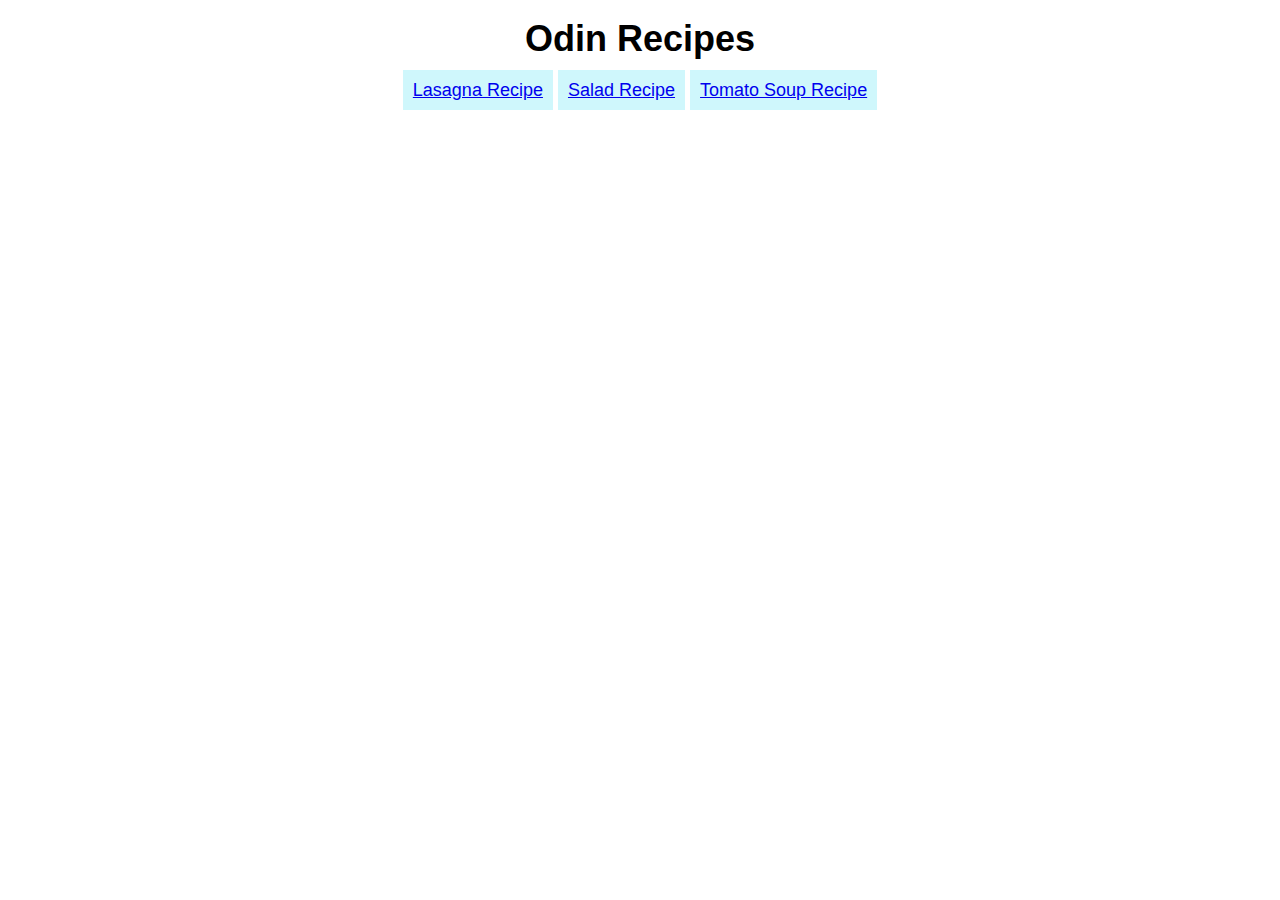
<file: index.html>
<!DOCTYPE html>
<html lang="en">
<head>
    <meta charset="UTF-8">
    <meta name="viewport" content="width=device-width, initial-scale=1.0">
    <link rel="stylesheet" href="styles/style.css">
    <title>Odin Recipes</title>
</head>
<body>
    <h1 id="homepage_title">Odin Recipes</h1>

    <div id="homepage_links">
        <a class="recipe_links" href="./recipes/lasagna.html" target="_blank" rel="noopener noreferrer">Lasagna Recipe</a>   
        <a class="recipe_links" href="./recipes/salad.html" target="_blank" rel="noopener noreferrer">Salad Recipe</a>  
        <a class="recipe_links" href="./recipes/tomato-soup.html" target="_blank" rel="noopener noreferrer">Tomato Soup Recipe</a>        
    </div#>
</body>
</html>
</file>
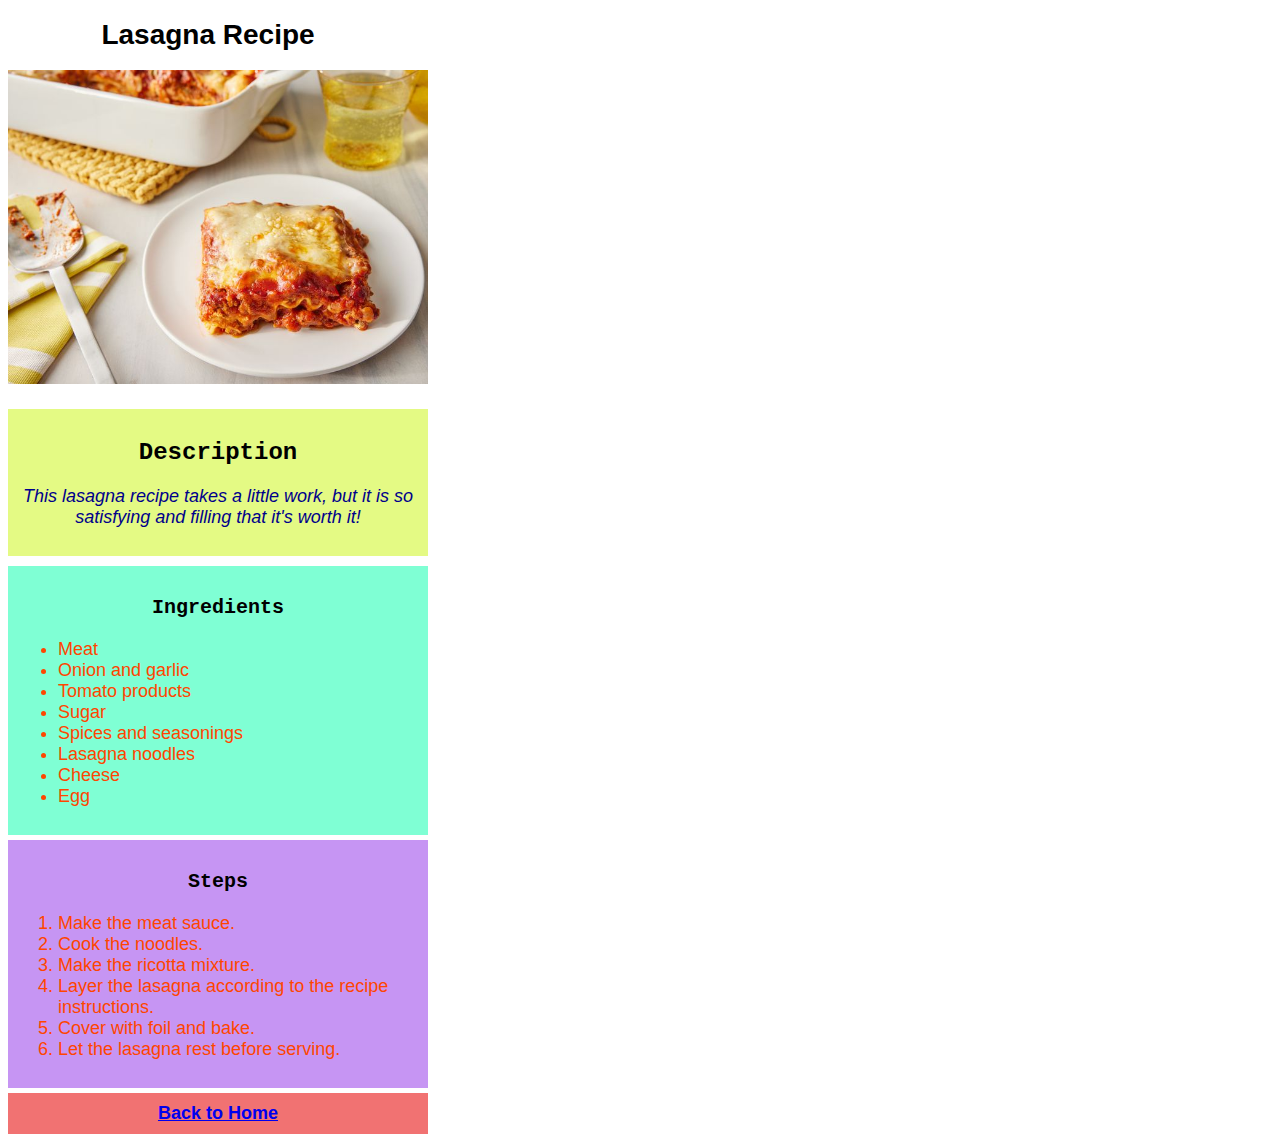
<file: recipes/lasagna.html>
<!DOCTYPE html>
<html lang="en">
  <head>
    <meta charset="UTF-8" />
    <meta name="viewport" content="width=device-width, initial-scale=1.0" />
    <link rel="stylesheet" href="../styles/style.css" />
    <title>Odin Lasagna Recipe</title>
  </head>
  <body>
    <h1 id="title">Lasagna Recipe</h1>
    <img id="recipe_picture" src="./images/lasagna.jpg" alt="A picture of a steaming hot lasagna" />

    <div id="description">
      <h2 id="description_header">Description</h2>
      <p id="description_content">
        This lasagna recipe takes a little work, but it is so satisfying and
        filling that it's worth it!
      </p>
    </div>

    <div id="ingredients">
      <h3 class="content_headers">Ingredients</h3>
      <ul>
        <li>Meat</li>
        <li>Onion and garlic</li>
        <li>Tomato products</li>
        <li>Sugar</li>
        <li>Spices and seasonings</li>
        <li>Lasagna noodles</li>
        <li>Cheese</li>
        <li>Egg</li>
      </ul>
    </div>

    <div id="steps">
      <h3 class="content_headers">Steps</h3>
      <ol>
        <li>Make the meat sauce.</li>
        <li>Cook the noodles.</li>
        <li>Make the ricotta mixture.</li>
        <li>Layer the lasagna according to the recipe instructions.</li>
        <li>Cover with foil and bake.</li>
        <li>Let the lasagna rest before serving.</li>
      </ol>
    </div>

    <div id="home_link">
      <a  href="../index.html" target="_blank" rel="noopener noreferrer">Back to Home</a>
    </div>

  </body>
</html>
</file>
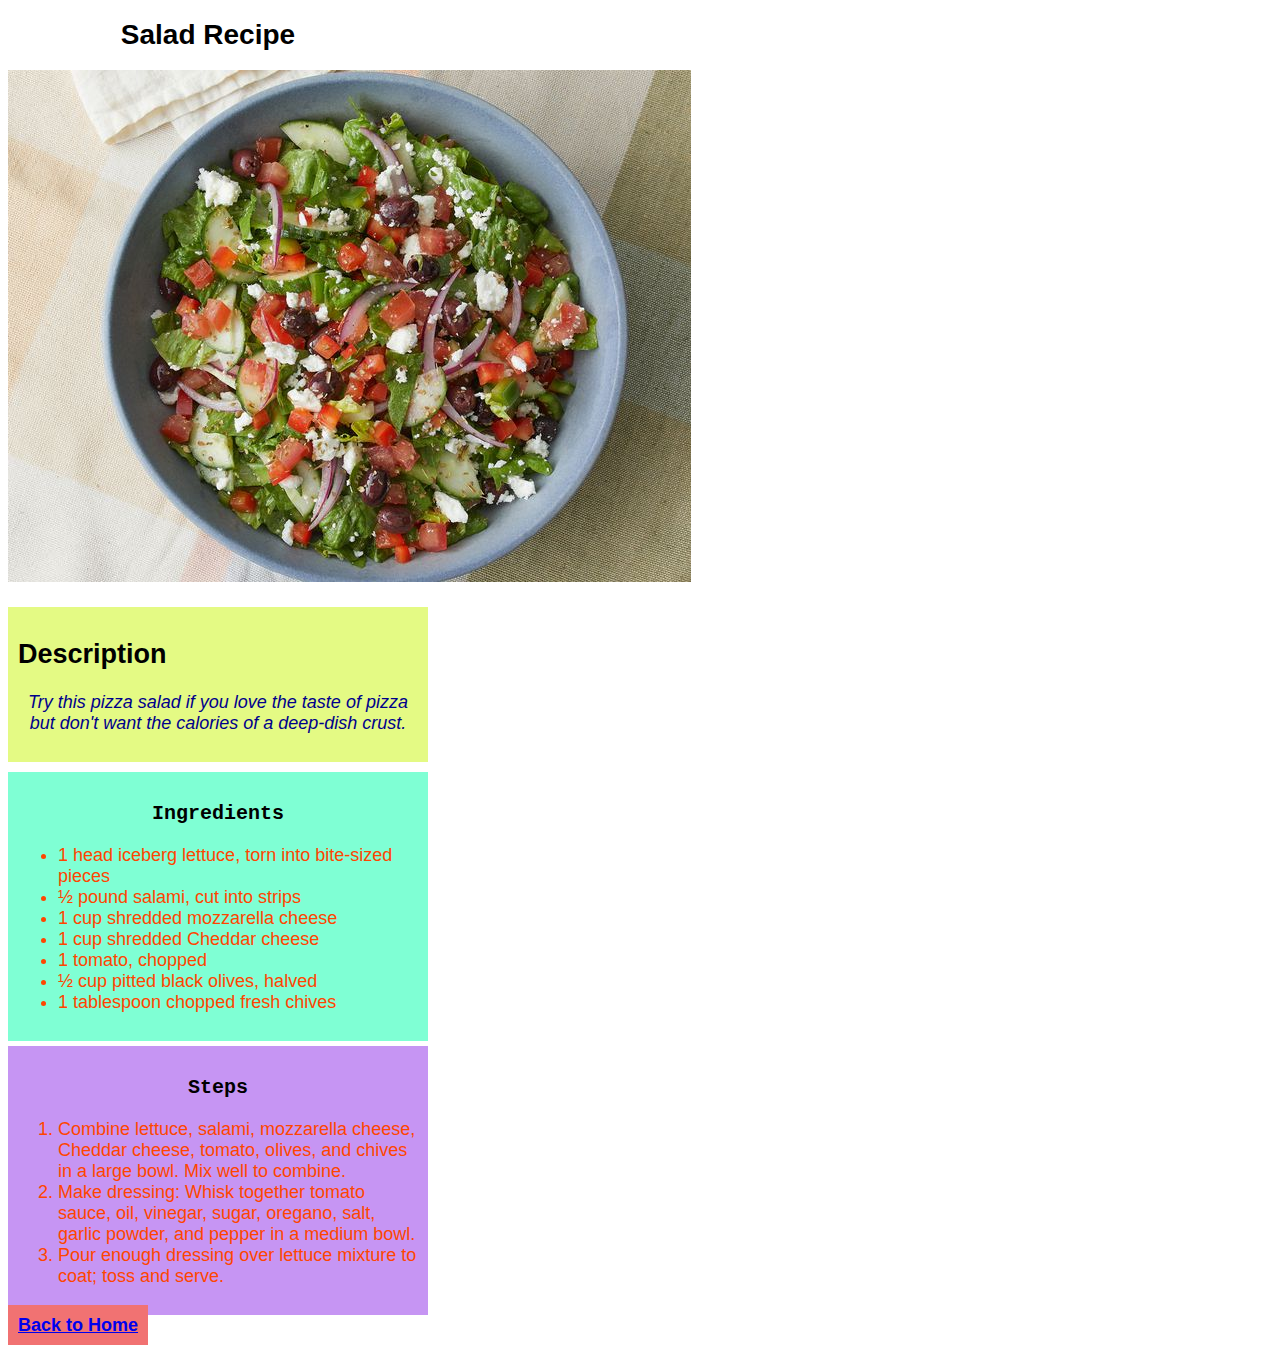
<file: recipes/salad.html>
<!DOCTYPE html>
<html lang="en">
  <head>
    <meta charset="UTF-8" />
    <meta name="viewport" content="width=device-width, initial-scale=1.0" />
    <link rel="stylesheet" href="../styles/style.css" />
    <title>Odin Salad Recipe</title>
  </head>
  <body>
    <h1 id="title">Salad Recipe</h1>
    <img src="./images/salad.jpg" alt="A picture of a fresh salad" />

    <div id="description">
      <h2>Description</h2>
      <p id="description_content">
        Try this pizza salad if you love the taste of pizza but don't want the
        calories of a deep-dish crust.
      </p>
    </div>

    <div id="ingredients">
      <h3 class="content_headers">Ingredients</h3>
      <ul>
        <li>1 head iceberg lettuce, torn into bite-sized pieces</li>
        <li>½ pound salami, cut into strips</li>
        <li>1 cup shredded mozzarella cheese</li>
        <li>1 cup shredded Cheddar cheese</li>
        <li>1 tomato, chopped</li>
        <li>½ cup pitted black olives, halved</li>
        <li>1 tablespoon chopped fresh chives</li>
      </ul>
    </div>

    <div id="steps">
      <h3 class="content_headers">Steps</h3>
      <ol>
        <li>
          Combine lettuce, salami, mozzarella cheese, Cheddar cheese, tomato,
          olives, and chives in a large bowl. Mix well to combine.
        </li>
        <li>
          Make dressing: Whisk together tomato sauce, oil, vinegar, sugar,
          oregano, salt, garlic powder, and pepper in a medium bowl.
        </li>
        <li>
          Pour enough dressing over lettuce mixture to coat; toss and serve.
        </li>
      </ol>
    </div>

    <a id="home_link" href="../index.html" target="_blank" rel="noopener noreferrer">Back to Home</a>

  </body>
</html>
</file>
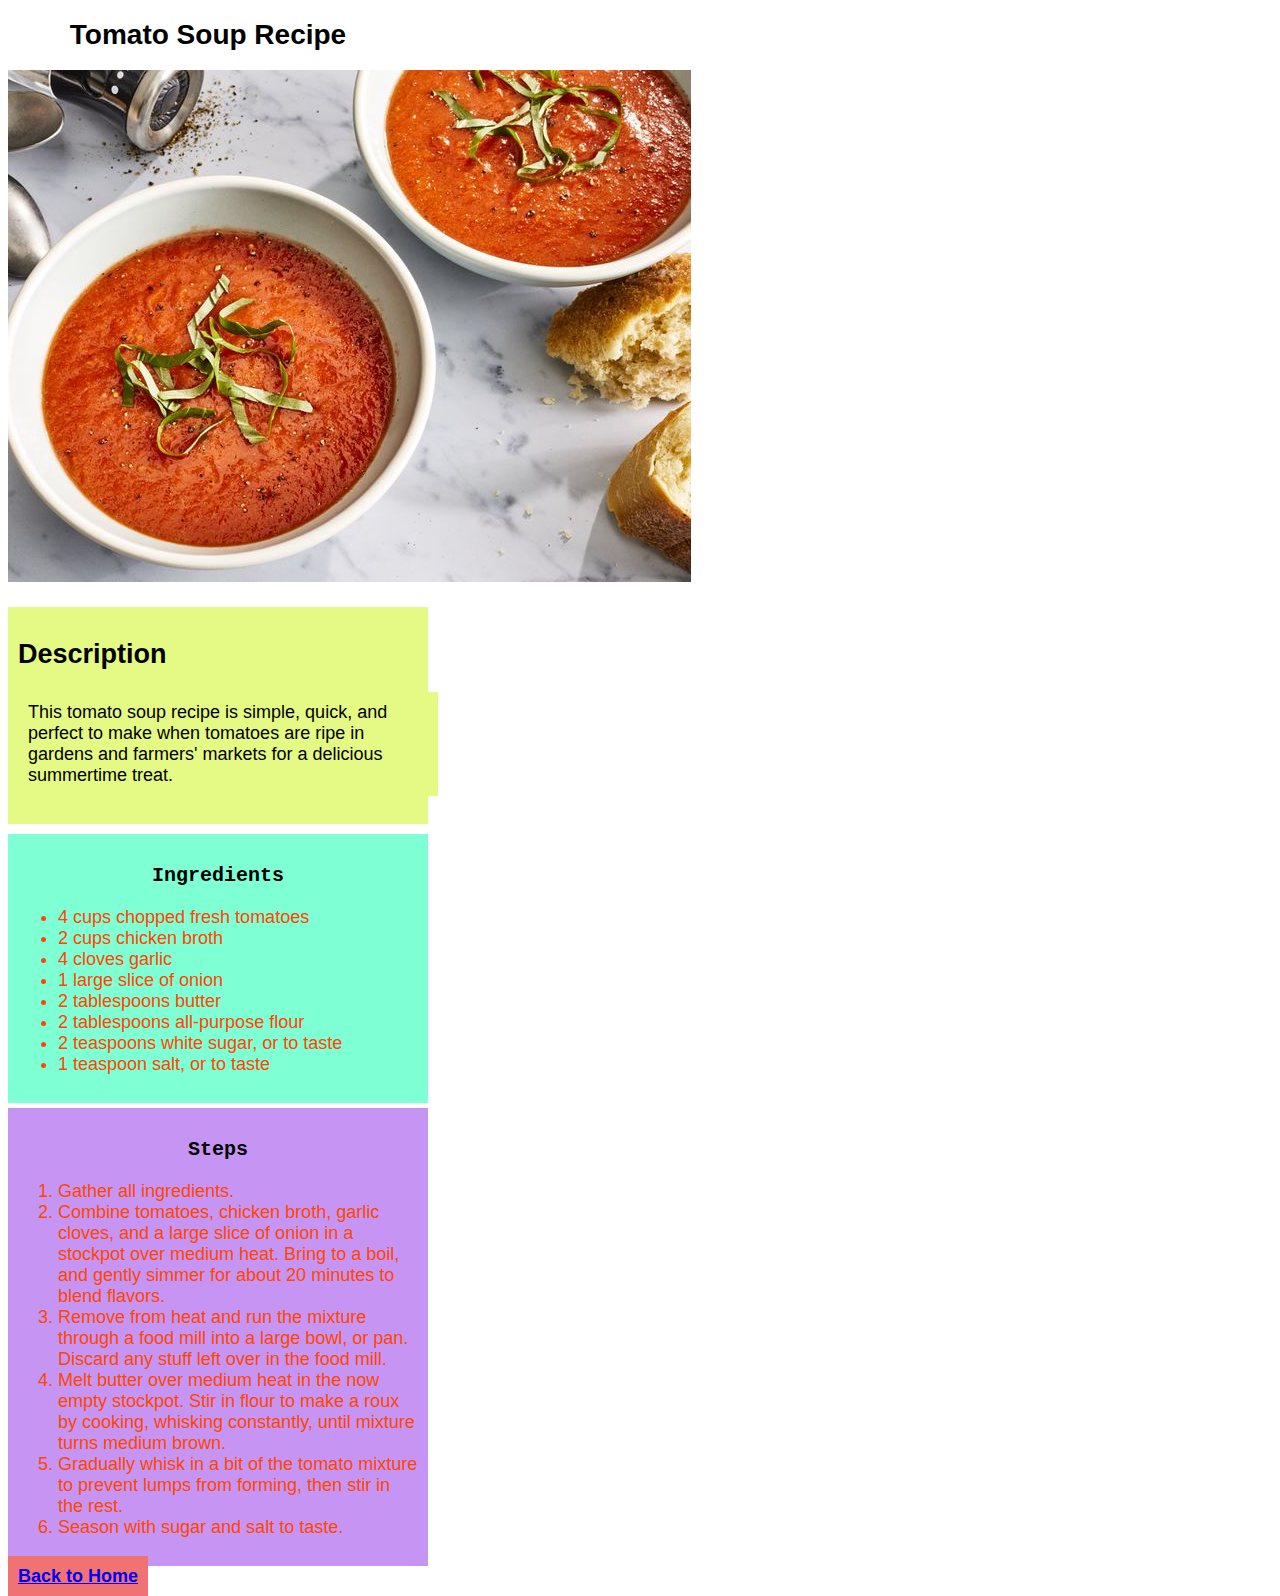
<file: recipes/tomato-soup.html>
<!DOCTYPE html>
<html lang="en">
  <head>
    <meta charset="UTF-8" />
    <meta name="viewport" content="width=device-width, initial-scale=1.0" />
    <link rel="stylesheet" href="../styles/style.css" />
    <title>Odin Tomato Soup Recipe</title>
  </head>
  <body>
    <h1 id="title">Tomato Soup Recipe</h1>
    <img src="./images/tomato-soup.jpg" alt="A picture of creamy tomato soup" />

    <div id="description">
      <h2>Description</h2>
      <p id="description">
        This tomato soup recipe is simple, quick, and perfect to make when
        tomatoes are ripe in gardens and farmers' markets for a delicious
        summertime treat.
      </p>
    </div>

    <div id="ingredients">
      <h3 class="content_headers">Ingredients</h3>
      <ul>
        <li>4 cups chopped fresh tomatoes</li>
        <li>2 cups chicken broth</li>
        <li>4 cloves garlic</li>
        <li>1 large slice of onion</li>
        <li>2 tablespoons butter</li>
        <li>2 tablespoons all-purpose flour</li>
        <li>2 teaspoons white sugar, or to taste</li>
        <li>1 teaspoon salt, or to taste</li>
      </ul>
    </div>

    <div id="steps">
      <h3 class="content_headers">Steps</h3>
      <ol>
        <li>Gather all ingredients.</li>
        <li>
          Combine tomatoes, chicken broth, garlic cloves, and a large slice of
          onion in a stockpot over medium heat. Bring to a boil, and gently
          simmer for about 20 minutes to blend flavors.
        </li>
        <li>
          Remove from heat and run the mixture through a food mill into a large
          bowl, or pan. Discard any stuff left over in the food mill.
        </li>
        <li>
          Melt butter over medium heat in the now empty stockpot. Stir in flour
          to make a roux by cooking, whisking constantly, until mixture turns
          medium brown.
        </li>
        <li>
          Gradually whisk in a bit of the tomato mixture to prevent lumps from
          forming, then stir in the rest.
        </li>
        <li>Season with sugar and salt to taste.</li>
      </ol>
    </div>

    <a id="home_link" href="../index.html" target="_blank" rel="noopener noreferrer">Back to Home</a>
  </body>
</html>
</file>
<file: styles/style.css>
body {
  font-size: 18px;
  font-family: Arial, Helvetica, sans-serif;
}

li {
  color: orangered;
}

#homepage_title{
    font-family: "Lucida Sans", "Lucida Sans Regular", "Lucida Grande",
    "Lucida Sans Unicode", Geneva, Verdana, sans-serif;
    text-align: center;
    font-weight: bolder;
    margin: auto;
    padding: 10px;
    width: 50%;
    height: 50%;
}

#homepage_links{
    text-align: center;
    margin: auto;
    width: 50%;
    padding: 10px;
}

.recipe_links {
    text-align: center;
    background-color: rgba(118, 232, 247, 0.349);
    margin: 0, 5px;
    padding: 10px;

}

#title {
  width: 400px;
  text-align: center;
  font-size: 28px;
  font-weight: bold;
  font-family: "Lucida Sans", "Lucida Sans Regular", "Lucida Grande",
    "Lucida Sans Unicode", Geneva, Verdana, sans-serif;
}

#recipe_picture {
  width: 420px;
  height: auto;
}

#description_header {
  font-size: 24px;
  font-weight: bold;
  font-family: "Courier New", Courier, monospace;
  text-align: center;
}

.content_headers {
  font-size: 20px;
  font-weight: bold;
  font-family: "Courier New", Courier, monospace;
  text-align: center;
}

#description {
  width: 400px;
  background-color: rgb(228, 250, 132);
  padding: 10px;
  margin-top: 20px;
}

#ingredients {
  width: 400px;
  background-color: aquamarine;
  padding: 10px;
  margin-top: 10px;
}

#steps {
  width: 400px;
  background-color: rgb(198, 149, 243);
  padding: 10px;
  margin-top: 5px;
}

#description_content {
  color: darkblue;
  font-style: italic;
  text-align: center;
}

#home_link {
  width: 400px;
  font-weight: bolder;
  text-align: center;
  background-color: rgb(241, 114, 114);
  padding: 10px;
  margin-top: 5px;
}
</file>
